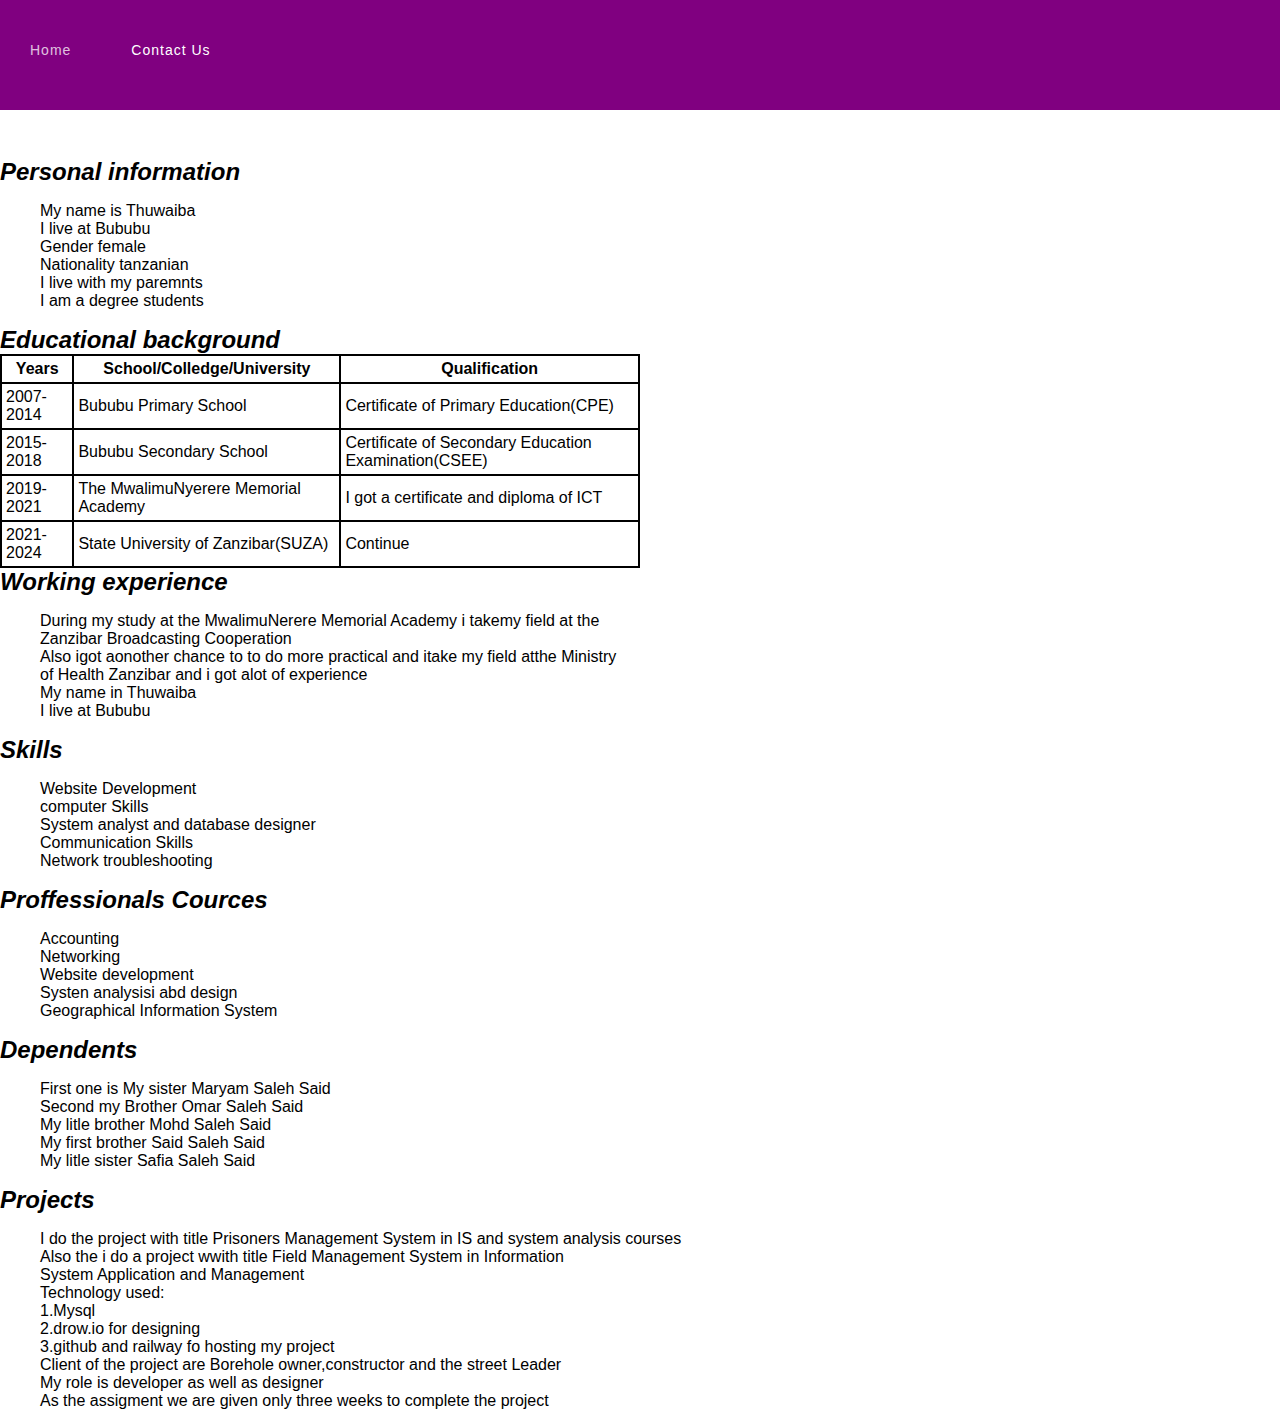
<file: index.html>
<!DOCTYPE html>
<html lang="en">

  <head>

    <meta charset="utf-8">
    <meta name="viewport" content="width=device-width, initial-scale=1, shrink-to-fit=no">
    <meta name="description" content="">
    <meta name="author" content="">
  

    <title>My personal website</title>
    
    <link rel="stylesheet" href="assets/css/templatemo-eduwell-style.css">

-->
  </head>

<body>


  <!-- Header Area Start -->
  <header class="header-area header-sticky">
      <div class="container">
          <div class="row">
              <div class="col-12">
                  <nav class="main-nav">
                     
                      <!-- Menu Start  -->
                      <ul class="nav">
                          <li class="scroll-to-section"><a href="#top" class="active">Home</a></li>
                        <li><a href="contact-us.html">Contact Us</a></li>
               
                     
                      </ul>        
                      <a class='menu-trigger'>
                          <span>Menu</span>
                      </a>
                      <!--Menu End -->
                  </nav>
              </div>
          </div>
      </div>
  </header>
  <!-- Header Area End-->

  <!-- Main Banner Area Start  -->
  <section class="main-banner" id="top">
    <div class="container">
      <div class="row">
        <div class="col-lg-6 align-self-center">
          <div class="header-text">
            <h2><em>Personal information</em></h2>
            <dir>
            	<ul class="nav">
                         <li >My name is Thuwaiba</li>
                        <li>I live at Bububu</li>
                        <li>Gender female</li>
                        <li>Nationality tanzanian</li>
               			<li >I live with my paremnts</li>
                        <li>I am a degree students</li>
                     
                      </ul> 
                       </dir>
                       
            <div class="o">
            <dl>

                <h2><em>Educational background </em></h2>
                
                    <table style="width: 50%;">
                        <tr style="text-align: center;">
                            <th>Years</th>
                            <th>School/Colledge/University</th>
                            <th>Qualification</th>
                        </tr>
                        <tr>
                            <td>2007-2014</td>
                            <td>Bububu Primary School</td>
                            <td>Certificate of Primary Education(CPE)</td>
                        </tr>
                        <tr>
                            <td>2015-2018</td>
                            <td>Bububu Secondary School</td>
                            <td>Certificate of Secondary Education Examination(CSEE)</td>
                        </tr>
                        <tr>
                            <td>2019-2021</td>
                            <td>The MwalimuNyerere Memorial Academy</td>
                            <td>I got a certificate and diploma of ICT</td>
                        </tr>
                        <tr>
                            <td>2021-2024</td>
                            <td>State University of Zanzibar(SUZA)</td>
                            <td>Continue</td>
                        </tr>
                    </table>
                
            </dl>
            
        </div>
           
            
           
           <h2><em>Working experience </em></h2>
            <dir>
            	 
            			 <li >During my study at the MwalimuNerere Memorial Academy i takemy field at the <br>
                   Zanzibar Broadcasting Cooperation</li>
                        <li>Also igot aonother chance to to do more practical and itake my field atthe Ministry <br>
                        of Health Zanzibar and i got alot of experience</li>
               			<li >My name in Thuwaiba</li>
                        <li>I live at Bububu</li>
                     
                      </ul> 
            </dir>
            <h2><em>Skills </em></h2>
            <dir>
            	 
            			 <li >Website Development</li>
                        <li>computer Skills</li>
               			<li >System analyst and database designer</li>
                        <li>Communication Skills</li>
                        <li>Network troubleshooting</li>
                     		
                     	
                      </ul> 
            </dir>
            <h2><em>Proffessionals Cources</em></h2>

            <dir>
            	 
            			 <li > Accounting</li>
                      <li>Networking</li>
               			<li >Website development</li>
                    <li>Systen analysisi abd design</li>
                    <li>Geographical Information System</li>
                     
         </dir>
            
            <h2><em>Dependents </em></h2>
            <dir>
            	 
            			 <li >First one is My sister Maryam Saleh Said</li>
                        <li>Second my Brother Omar Saleh Said</li>
               			<li >My litle brother Mohd Saleh Said </li>
                        <li>My first brother Said Saleh Said</li>
                     	<li>My litle sister Safia Saleh Said</li>
                      </ul> 
            </dir>

            <h2><em>Projects</em></h2>
              <dir>
                    I do the project with title Prisoners Management System in IS and system analysis courses<br>
                    Also the i do a project wwith title Field Management System in Information <br>
                    System Application and Management<br>
                    Technology used:<br>
                        1.Mysql<br>
                        2.drow.io for designing<br>
                        3.github and railway fo hosting my project<br>
                    Client of the project are Borehole owner,constructor and the street Leader<br>
                    My role is developer as well as designer<br>
                    As the assigment we are given only three weeks to complete the project<br>
                    </dir>
          </div>
        </div>
        
      </div>

    </div>

  </section>
  <!-- ***** Main Banner Area End ***** -->

  
 
      


 
  
</body>

</html>
</file>
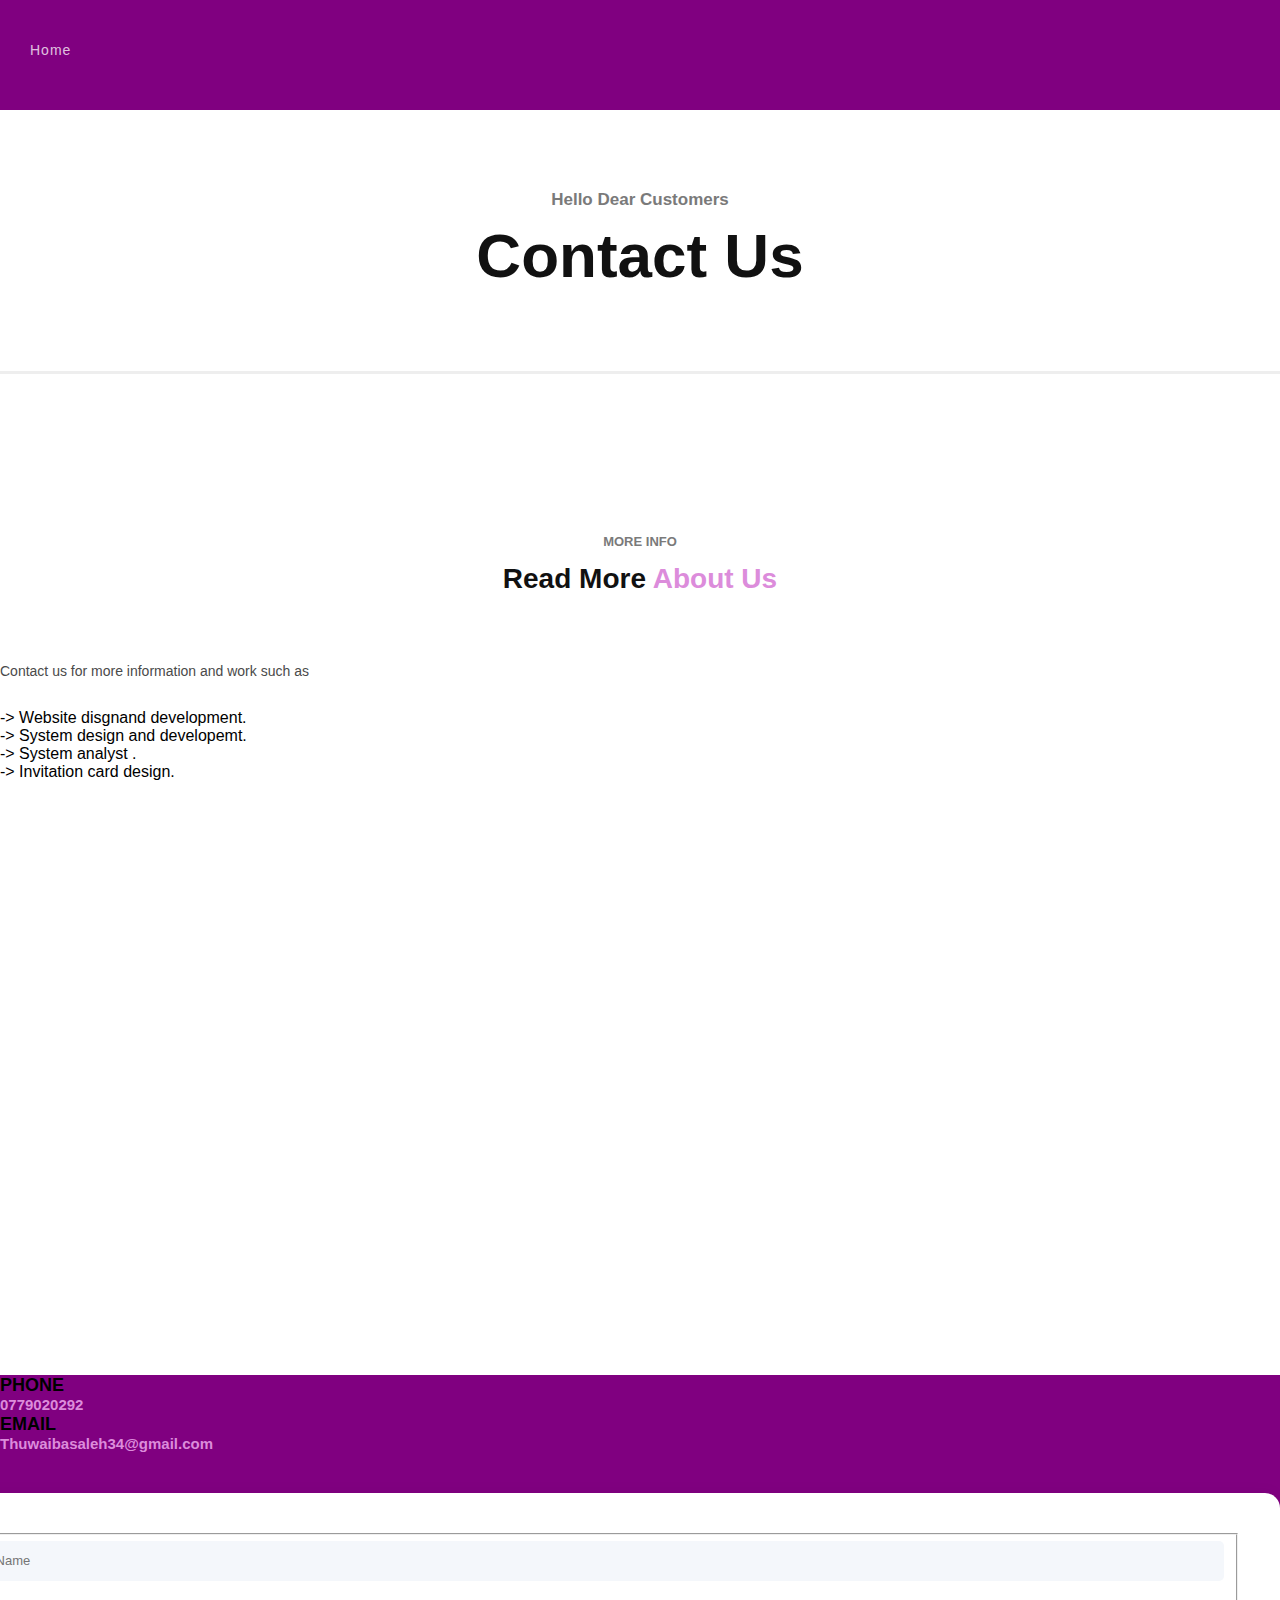
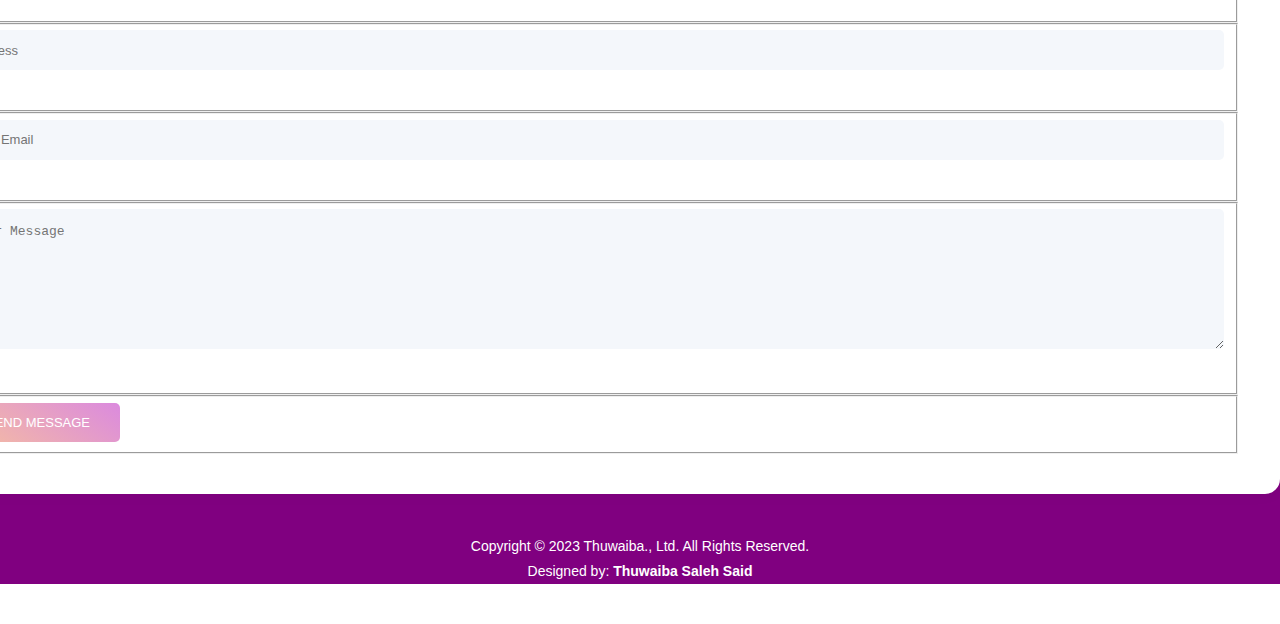
<file: contact-us.html>
<!DOCTYPE html>
<html lang="en">

  <head>

    <meta charset="utf-8">
    <meta name="viewport" content="width=device-width, initial-scale=1, shrink-to-fit=no">
   

    <title>My personal website</title>

   


    <!-- Additional CSS Files -->
    
    <link rel="stylesheet" href="assets/css/templatemo-eduwell-style.css">
   
  </head>

<body>


  <!-- ***** Header Area Start ***** -->
  <header class="header-area header-sticky">
      <div class="container">
          <div class="row">
              <div class="col-12">
                <nav class="main-nav">
          
                  <!-- ***** Menu Start ***** -->
                  <ul class="nav">
                    <li><a href="index.html" class="active">Home</a></li>
                   
                        </ul>
                       
                  <a class='menu-trigger'>
                      <span>Menu</span>
                  </a>
                  <!-- ***** Menu End ***** -->
                </nav>
              </div>
          </div>
      </div>
  </header>
  <!-- ***** Header Area End ***** -->

  <section class="page-heading">
    <div class="container">
      <div class="row">
        <div class="col-lg-12">
          <div class="header-text">
            <h4>Hello dear Customers</h4>
            <h1>Contact Us</h1>
          </div>
        </div>
      </div>
    </div>
  </section>

  <section class="more-info">
    <div class="container">
      <div class="row">
        <div class="col-lg-5">
          <div class="section-heading">
            <h6>More Info</h6>
            <h4>Read More <em>About Us</em></h4>
          </div>
          <p>Contact us for more information and work such as  <br><br>
          <ul>
            <li>-> Website disgnand development.</li>
            <li>-> System design and developemt.</li>
            <li>-> System analyst .</li>
            <li>-> Invitation card design.</li>

          </ul>
        </div>
       <iframe src="https://www.google.com/maps/embed?pb=!1m23!1m12!1m3!1d63475.28736140689!2d39.17667453094051!3d-6.103010987472075!2m3!1f0!2f0!3f0!3m2!1i1024!2i768!4f13.1!4m8!3e6!4m5!1s0x185cd3eee03c61b7%3A0x146999696e5afdfe!2sBububu!3m2!1d-6.1030979!2d39.2178744!4m0!5e0!3m2!1sen!2stz!4v1683227882174!5m2!1sen!2stz" width="600" height="450" style="border:0;" allowfullscreen="" loading="lazy" referrerpolicy="no-referrer-when-downgrade"></iframe>
      </div>
    </div>
  </section>

  <section class="contact-us">
    <div class="container">
      <div class="row">
        <div class="col-lg-8">
          <div id="map">
            <div class="row">
              <div class="col-lg-4 offset-lg-1">
                <div class="contact-info">
                  <div class="icon">
                    <i class="fa fa-phone"></i>
                  </div>
                  <h4>Phone</h4>
                  <span>    0779020292</span>
                </div>
              </div>
              <div class="col-lg-4">
                <div class="contact-info">
                  <div class="icon">
                    <i class="fa fa-phone"></i>
                  </div>
                  <h4>Email</h4>
                  <span>Thuwaibasaleh34@gmail.com</span>
                </div>
              </div>
            </div>
          </div>
        </div>
        <div class="col-lg-4">
          <form id="contact" action="" method="post">
            <div class="row">
              <div class="col-lg-12">
              </div>
              <div class="col-lg-12">
                <fieldset>
                  <input type="name" name="name" id="name" placeholder="Full Name" autocomplete="on" required>
                </fieldset>
              </div>
              <div class="col-lg-12">
                <fieldset>
                  <input type="adress" name="adress" id="adress" placeholder="  Adress" autocomplete="on" required>
                </fieldset>
              </div>
              <div class="col-lg-12">
                <fieldset>
                  <input type="text" name="email" id="email" pattern="[^ @]*@[^ @]*" placeholder="Your Email" required="">
                </fieldset>
              </div>
              <div class="col-lg-12">
                <fieldset>
                  <textarea name="message" id="message" placeholder="Your Message"></textarea>
                </fieldset>
              </div>
              <div class="col-lg-12">
                <fieldset>
                  <button type="submit" id="form-submit" class="main-gradient-button">Send Message</button>
                </fieldset>
              </div>
            </div>
          </form>
        </div>
        <div class="col-lg-12">
          <p class="copyright">Copyright © 2023 Thuwaiba., Ltd. All Rights Reserved. 
          
          <br>Designed by: <a rel="sponsored" href="https://templatemo.com" target="_blank">Thuwaiba Saleh Said</a></p>
        </div>
      </div>
    </div>
  </section>


</body>
<script type="text/javascript">
  let contact=document.querySelector(#"contact");
  contact.AddEventListener("submit",function(){
    let name=document.querySelector("#name").value;
    let adress=document.querySelector("#adress").value;
    let email =document.querySelector("#email").value;
    let message =document.querySelector("#message").value;

    let detail={name:name,adress:adress,email:email,message:message};
    let details=JSON.parse(localStorage.getItem("details"))||[];
    details.push(detail);

    localStorage.setItem("details",JSON.stringfy(details));
    alert("Your form has been submitted");
    contact.reset();
  })
</script>
</html>
</file>
<file: assets/css/templatemo-eduwell-style.css>
html, body, div, span, applet, object, iframe, h1, h2, h3, h4, h5, h6, p, blockquote, div
pre, a, abbr, acronym, address, big, cite, code, del, dfn, em, font, img, ins, kbd, q,
s, samp, small, strike, strong, sub, sup, tt, var, b, u, i, center, dl, dt, dd, ol, ul, li,
figure, header, nav, section, article, aside, footer, figcaption {
  margin: 0;
  padding: 0;
  border: 0;
  outline: 0;

}

table,tr,th,td{
        border: 2px solid black;
        border-collapse: collapse;
        padding: 4px;
        padding-right: 4px;
        
    }
ul, li {
  padding: 0;
  margin: 0;
  list-style: none;
}

header, nav, section, article, aside, footer, hgroup {
  display: block;
}

* {
  box-sizing: border-box;
}

html, body {
  font-family: 'Open Sans', sans-serif;
  font-weight: 400;
  background-color: #fff;
  font-size: 16px;
  -ms-text-size-adjust: 100%;
  -webkit-font-smoothing: antialiased;
  -moz-osx-font-smoothing: grayscale;
}

a {
  text-decoration: none !important;
}

h1, h2, h3, h4, h5, h6 {
  margin-top: 0px;
  margin-bottom: 0px;
}

ul {
  margin-bottom: 0px;
}

p {
  font-size: 14px;
  line-height: 25px;
  color: #4a4a4a;
}


html,
body {
  background: #fff;
  font-family: 'Open Sans', sans-serif;
}




.text-button a:hover {
  opacity: 0.75;
}

section {
  margin-top: 140px;
}

#contact-section {
  padding-top: 20px;
}

.section-heading {
  position: relative;
  z-index: 2;
  padding-top: 20px;
  margin-top: 0px;
  text-align: center;
  margin-bottom: 60px;
}

.section-heading h6 {
  font-size: 13px;
  text-transform: uppercase;
  color: #7a7a7a;
  font-weight: 600;
}

.section-heading h4 {
  margin-top: 10px;
  line-height: 40px;
  font-size: 28px;
  font-weight: 900;
  text-transform: capitalize;
  color: #111;
}

.section-heading h4 em {
  font-style: normal;
  color: #dc8cdb;
}

.section-heading p {
  margin-top: 30px;
}


/* 
---------------------------------------------
header
--------------------------------------------- 
*/
.background-header {
  background: rgb(219,138,222) !important;
  background: linear-gradient(-145deg, rgba(219,138,222,1) 0%, rgba(246,191,159,1) 100%) !important;
  height: 80px!important;
  position: fixed!important;
  top: 0!important;
  left: 0;
  right: 0;
  box-shadow: 0px 0px 10px rgba(0,0,0,0.15)!important;
}

.header-area {
  background-color: purple;
  background-size: contain;
  background-repeat: no-repeat;
  background-position: center;
  position: absolute;
  height: 110px;
  top: 0;
  left: 0;
  right: 0;
  z-index: 100;
  -webkit-transition: all .5s ease 0s;
  -moz-transition: all .5s ease 0s;
  -o-transition: all .5s ease 0s;
  transition: all .5s ease 0s;
}

.header-area .main-nav {
  min-height: 80px;
  background: transparent;
}


.header-area .main-nav .nav li {
  padding-left: 30px;
  padding-right: 30px;
}

.header-area .main-nav .nav li:last-child {
  padding-right: 0px;
}

.header-area .main-nav .nav li a {
  display: block;
  font-weight: 400;
  font-size: 14px;
  text-transform: capitalize;
  color: #fff;
  -webkit-transition: all 0.3s ease 0s;
  -moz-transition: all 0.3s ease 0s;
  -o-transition: all 0.3s ease 0s;
  transition: all 0.3s ease 0s;
  height: 40px;
  line-height: 40px;
  border: transparent;
  letter-spacing: 1px;
}

.header-area .main-nav .nav li:hover a,
.header-area .main-nav .nav li a.active {
  color: #fff!important;
  opacity: 0.75;
}

.background-header .main-nav .nav li:hover a,
.background-header .main-nav .nav li a.active {
  color: #fff!important;
  opacity: 1;
}

.
}

.header-area .main-nav .nav li.has-sub ul li a:hover:before {
  width: 3px;
}

.header-area .main-nav .nav li.has-sub:hover ul.sub-menu {
  visibility: visible;
  opacity: 1;
  z-index: 1;
  transform: translateY(0%);
  transition-delay: 0s, 0s, 0.3s;
}

.header-area .main-nav .menu-trigger {
  cursor: pointer;
  display: block;
  position: absolute;
  top: 33px;
  width: 32px;
  height: 40px;
  text-indent: -9999em;
  z-index: 99;
  right: 40px;
  display: none;
}

.background-header .main-nav .menu-trigger {
  top: 23px;
}

.header-area .main-nav .menu-trigger span,
.header-area .main-nav .menu-trigger span:before,
.header-area .main-nav .menu-trigger span:after {
  -moz-transition: all 0.4s;
  -o-transition: all 0.4s;
  -webkit-transition: all 0.4s;
  transition: all 0.4s;
  background-color: #fff;
  display: block;
  position: absolute;
  width: 30px;
  height: 2px;
  left: 0;
}

.background-header .main-nav .menu-trigger span,
.background-header .main-nav .menu-trigger span:before,
.background-header .main-nav .menu-trigger span:after {
  background-color: #fff;
}

.header-area .main-nav .menu-trigger span:before,
.header-area .main-nav .menu-trigger span:after {
  -moz-transition: all 0.4s;
  -o-transition: all 0.4s;
  -webkit-transition: all 0.4s;
  transition: all 0.4s;
  background-color: #fff;
  display: block;
  position: absolute;
  width: 30px;
  height: 2px;
  left: 0;
  width: 75%;
}

.background-header .main-nav .menu-trigger span:before,
.background-header .main-nav .menu-trigger span:after {
  background-color: #fff;
}

.header-area .main-nav .menu-trigger span:before,
.header-area .main-nav .menu-trigger span:after {
  content: "";
}

.header-area .main-nav .menu-trigger span {
  top: 16px;
}

.header-area .main-nav .menu-trigger span:before {
  -moz-transform-origin: 33% 100%;
  -ms-transform-origin: 33% 100%;
  -webkit-transform-origin: 33% 100%;
  transform-origin: 33% 100%;
  top: -10px;
  z-index: 10;
}

.header-area .main-nav .menu-trigger span:after {
  -moz-transform-origin: 33% 0;
  -ms-transform-origin: 33% 0;
  -webkit-transform-origin: 33% 0;
  transform-origin: 33% 0;
  top: 10px;
}

.header-area .main-nav .menu-trigger.active span,
.header-area .main-nav .menu-trigger.active span:before,
.header-area .main-nav .menu-trigger.active span:after {
  background-color: transparent;
  width: 100%;
}

.header-area .main-nav .menu-trigger.active span:before {
  -moz-transform: translateY(6px) translateX(1px) rotate(45deg);
  -ms-transform: translateY(6px) translateX(1px) rotate(45deg);
  -webkit-transform: translateY(6px) translateX(1px) rotate(45deg);
  transform: translateY(6px) translateX(1px) rotate(45deg);
  background-color: #fff;
}

.background-header .main-nav .menu-trigger.active span:before {
  background-color: #fff;
}

.header-area .main-nav .menu-trigger.active span:after {
  -moz-transform: translateY(-6px) translateX(1px) rotate(-45deg);
  -ms-transform: translateY(-6px) translateX(1px) rotate(-45deg);
  -webkit-transform: translateY(-6px) translateX(1px) rotate(-45deg);
  transform: translateY(-6px) translateX(1px) rotate(-45deg);
  background-color: #fff;
}

.background-header .main-nav .menu-trigger.active span:after {
  background-color: #fff;
}

.header-area.header-sticky {
  min-height: 80px;
}

.header-area .nav {
  margin-top: 30px;
}

.header-area.header-sticky .nav li a.active {
  color: #dc8cdb;
}

@media (max-width: 1200px) {
  .header-area .main-nav .nav li {
    padding-left: 7px;
    padding-right: 7px;
  }
  .header-area .main-nav:before {
    display: none;
  }
}

@media (max-width: 767px) {
  .header-area .main-nav .logo {
    color: #1e1e1e;
  }
  .header-area.header-sticky .nav li a:hover,
  .header-area.header-sticky .nav li a.active {
    color: #dc8cdb!important;
    opacity: 1;
  }
  .header-area.header-sticky .nav li.search-icon a {
    width: 100%;
  }
  .header-area {
    background-color: #f7f7f7;
    padding: 0px 15px;
    height: 100px;
    box-shadow: none;
    text-align: center;
  }
  .header-area .container {
    padding: 0px;
  }
  .header-area .logo {
    margin-left: 30px;
  }
  .header-area .menu-trigger {
    display: block !important;
  }
  .header-area .main-nav {
    overflow: hidden;
  }
  .header-area .main-nav .nav {
    float: none;
    width: 100%;
    display: none;
    -webkit-transition: all 0s ease 0s;
    -moz-transition: all 0s ease 0s;
    -o-transition: all 0s ease 0s;
    transition: all 0s ease 0s;
    margin-left: 0px;
  }
  .header-area .main-nav .nav li:first-child {
    border-top: 1px solid #eee;
  }
  .header-area.header-sticky .nav {
    margin-top: 100px !important;
  }
  .header-area .main-nav .nav li {
    width: 100%;
    background: #fff;
    border-bottom: 1px solid #eee;
    padding-left: 0px !important;
    padding-right: 0px !important;
  }
  .header-area .main-nav .nav li a {
    height: 50px !important;
    line-height: 50px !important;
    padding: 0px !important;
    border: none !important;
    background: #f7f7f7 !important;
    color: #191a20 !important;
  }
  .header-area .main-nav .nav li a:hover {
    background: #eee !important;
    color: #dc8cdb!important;
  }
  .header-area .main-nav .nav li.has-sub ul.sub-menu {
    position: relative;
    visibility: inherit;
    opacity: 1;
    z-index: 1;
    transform: translateY(0%);
    top: 0px;
    width: 100%;
    box-shadow: none;
    height: 0px;
    transition: all 0s;
  }
  .header-area .main-nav .nav li.submenu ul li a {
    font-size: 12px;
    font-weight: 400;
  }
  .header-area .main-nav .nav li.submenu ul li a:hover:before {
    width: 0px;
  }
  .header-area .main-nav .nav li.has-sub ul.sub-menu {
    height: auto;
  }
  .header-area .main-nav .nav li.has-sub:after {
    color: #3B566E;
    right: 30px;
    font-size: 14px;
    top: 15px;
  }
  .header-area .main-nav .nav li.submenu:hover ul, .header-area .main-nav .nav li.submenu:focus ul {
    height: 0px;
  }
}

@media (min-width: 767px) {
  .header-area .main-nav .nav {
    display: flex !important;
  }
}


/* 
---------------------------------------------
contact us
--------------------------------------------- 
*/

section.contact-us {
  background-color: purple;
  background-position: center center;
  background-repeat: no-repeat;
  background-size: cover;
  padding: 0px;
  position: relative;
}

section.contact-us:after {
  position: absolute;
  content: '';
  left: 0px;
  top: 60px;
  width: 267px;
  height: 396px;
  z-index: 1;
}



section.contact-us .contact-info h4 {
  font-size: 18px;
  font-weight: 900;
  text-transform: uppercase;
}

section.contact-us .contact-info span {
  font-size: 15px;
  color: #dc8cdb;
  font-weight: 700;
}

section.contact-us .section-heading {
  text-align: left;
  margin-bottom: 40px;
}

section.contact-us #contact {
  margin-left: -100px;
  position: relative;
  z-index: 5;
  background-color: #fff;
  margin-top: 40px;
  box-shadow: 0px 0px 15px rgba(0, 0, 0, 0.05);
  border-radius: 15px;
  padding: 40px;
}

section.contact-us #contact input {
  width: 100%;
  height: 40px;
  border-radius: 5px;
  background-color: #f4f7fb;
  outline: none;
  border: none;
  box-shadow: none;
  font-size: 13px;
  font-weight: 500;
  color: #7a7a7a;
  padding: 0px 15px;
  margin-bottom: 30px;
}

section.contact-us #contact textarea {
  width: 100%;
  min-height: 140px;
  max-height: 180px;
  border-radius: 5px;
  background-color: #f4f7fb;
  outline: none;
  border: none;
  box-shadow: none;
  font-size: 13px;
  font-weight: 500;
  color: #7a7a7a;
  padding: 15px;
  margin-bottom: 30px;
}

section.contact-us #contact button {
  float: right;
  font-size: 13px;
  color: #fff;
  background: rgb(219,138,222);
  background: linear-gradient(-145deg, rgba(219,138,222,1) 0%, rgba(246,191,159,1) 100%);
  padding: 12px 30px;
  display: inline-block;
  border-radius: 5px;
  font-weight: 500;
  text-transform: uppercase;
  transition: all .3s;
  transition: all .3s;
  border: none;
  outline: none;
}



section.contact-us ul.social-icons li a:hover {
  background-color: #dc8cdb;
  color: #fff;
}

p.copyright {
  text-align: center;
  color: #fff;
  margin: 40px 0px;
}

p.copyright a {
  font-weight: 700;
  color: #fff;
}

/*
---------------------------------------------
heading page
---------------------------------------------
*/

section.page-heading {
  margin-top: 190px;
  text-align: center;
}

section.page-heading .header-text {
  border-bottom: 3px solid #eee;
  padding-bottom: 80px;
}

section.page-heading .header-text h4 {
  font-size: 17px;
  text-transform: capitalize;
  color: #7a7a7a;
}

section.page-heading .header-text h1 {
  font-size: 62px;
  font-weight: 900;
  color: #111;
  margin-top: 10px;
}
/* 
---------------------------------------------
responsive
--------------------------------------------- 
*/
 
  section.contact-us #contact button {
    float: none;
  }
 
@media (max-width: 767px) {
  .header-area .main-nav .nav li.has-sub ul.sub-menu {
    display: none;
  }
 
}
</file>
